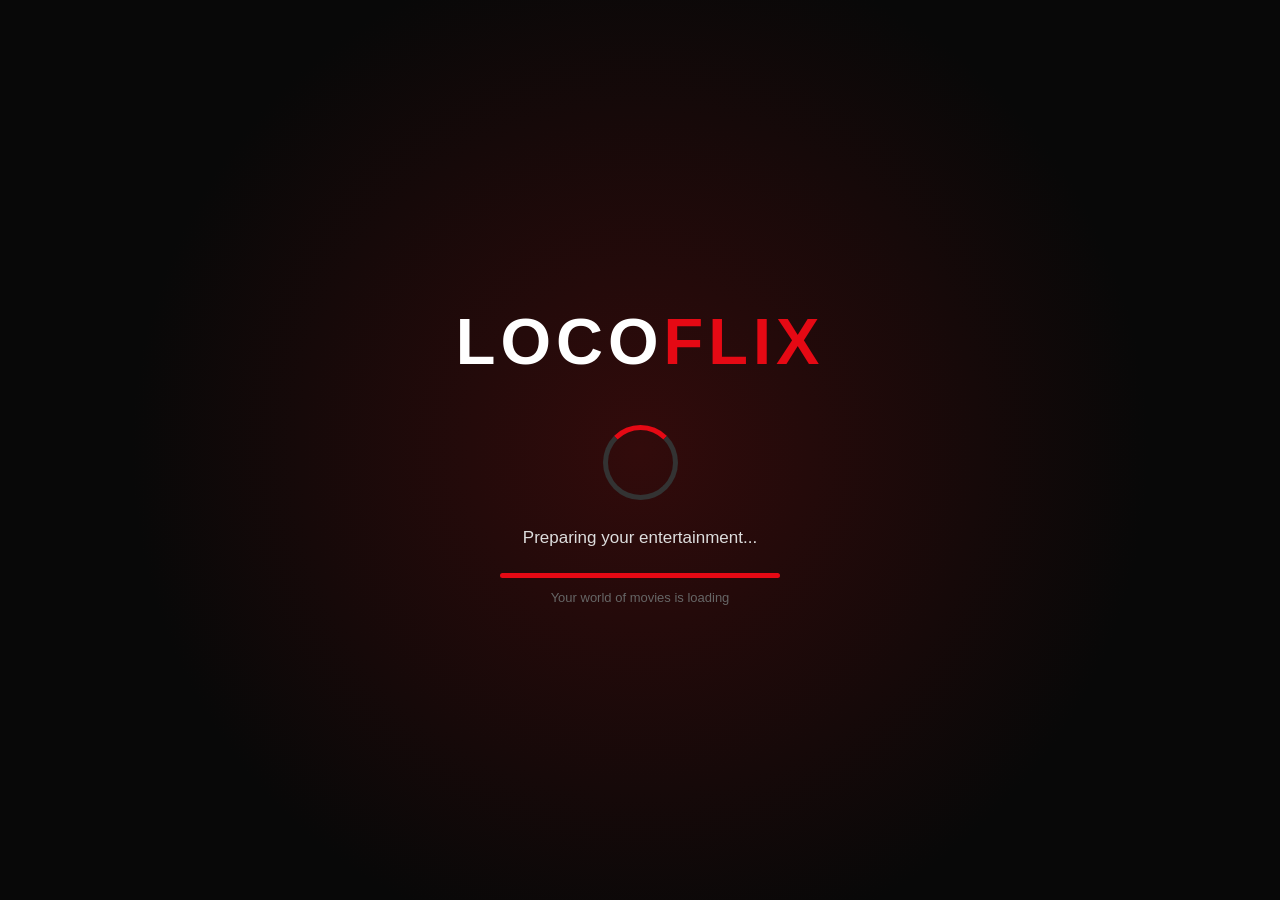
<file: loader.html>
<!DOCTYPE html>
<html lang="en">

<head>

    <meta charset="UTF-8">

    <meta name="viewport" content="width=device-width, initial-scale=1.0">

    <!-- Required by project mandate -->
    <meta http-equiv="refresh" content="5;url=index.html">

    <title>LocoFlix | Loading</title>

    <link rel="stylesheet" href="streaming.css">

</head>


<body class="loader-page">

    <main class="loader-container">

        <div class="loader-logo">
            LOCO<span>FLIX</span>
        </div>

        <div class="loader-circle"></div>

        <p class="loader-text">
            Preparing your entertainment...
        </p>

        <div class="loading-bar">
            <div class="loading-progress"></div>
        </div>

        <p class="loader-subtext">
            Your world of movies is loading
        </p>

    </main>


    <script src="portal.js"></script>

</body>

</html>
</file>
<file: streaming.css>
/* =====================================================
   MOBILE
===================================================== */

@media (max-width: 768px) {

    .side-slider-button {
        width: 38px;
        height: 38px;
        font-size: 15px;
    }

    .left-slider-button {
        left: 4px;
    }

    .right-slider-button {
        right: 4px;
    }

    .profile-panel {
        min-width: 230px;
    }

}

/* =====================================================
                    RESET
===================================================== */

* {
    margin: 0;
    padding: 0;
    box-sizing: border-box;
}


html {
    scroll-behavior: smooth;
}


body {
    font-family: Arial, Helvetica, sans-serif;
    background: #080808;
    color: #ffffff;
    line-height: 1.5;
}


body.modal-open {
    overflow: hidden;
}


img {
    max-width: 100%;
    display: block;
}


button,
input,
textarea {
    font: inherit;
}


button {
    cursor: pointer;
}


a {
    text-decoration: none;
    color: inherit;
}


.hidden {
    display: none !important;
}


/* =====================================================
                    LOADER
===================================================== */

.loader-page {
    min-height: 100vh;
    display: grid;
    place-items: center;

    background:
        radial-gradient(
            circle at center,
            #320b0b,
            #080808 65%
        );
}


.loader-container {
    text-align: center;
    width: min(90%, 400px);
}


.loader-logo {
    font-size: clamp(38px, 8vw, 65px);
    font-weight: 900;
    letter-spacing: 5px;
    margin-bottom: 35px;
}


.loader-logo span,
.logo span,
.footer-logo span,
.modal-logo span {
    color: #e50914;
}


.loader-circle {
    width: 75px;
    height: 75px;
    border-radius: 50%;
    border: 5px solid #333;
    border-top-color: #e50914;

    margin: auto;

    animation:
        loaderSpin 1s linear infinite;
}


.loader-text {
    margin-top: 25px;
    color: #ddd;
    font-size: 17px;
}


.loader-subtext {
    color: #666;
    font-size: 13px;
}


.loading-bar {
    height: 5px;
    width: 280px;
    max-width: 100%;
    background: #292929;
    border-radius: 20px;
    overflow: hidden;
    margin: 22px auto 10px;
}


.loading-progress {
    height: 100%;
    width: 0;
    background: #e50914;

    animation:
        loadingProgress 5s linear forwards;
}


@keyframes loaderSpin {

    to {
        transform: rotate(360deg);
    }

}


@keyframes loadingProgress {

    from {
        width: 0;
    }

    to {
        width: 100%;
    }

}


/* =====================================================
                    HEADER
===================================================== */

.site-header {
    position: fixed;
    top: 0;
    left: 0;
    width: 100%;
    z-index: 3000;

    background:
        linear-gradient(
            rgba(0, 0, 0, .96),
            rgba(0, 0, 0, .82)
        );

    backdrop-filter: blur(10px);
}


.navbar {
    min-height: 72px;
    width: min(1400px, 94%);
    margin: auto;

    display: flex;
    align-items: center;
    gap: 35px;
}


.logo {
    font-size: 25px;
    font-weight: 900;
    letter-spacing: 2px;
    white-space: nowrap;
}


.nav-links {
    display: flex;
    align-items: center;
    gap: 28px;
    margin-left: auto;
}


.nav-links a {
    color: #ddd;
    font-size: 14px;
    transition: .25s;
}


.nav-links a:hover {
    color: #e50914;
}


.nav-buttons {
    display: flex;
    align-items: center;
    gap: 10px;
}


.nav-login,
.nav-signup {
    padding: 9px 18px;
    border-radius: 5px;
    font-weight: 700;
    transition: .25s;
}


.nav-login {
    color: #fff;
    background: transparent;
    border: 1px solid #555;
}


.nav-login:hover {
    border-color: #e50914;
}


.nav-signup {
    background: #e50914;
    color: #fff;
    border: 1px solid #e50914;
}


.nav-signup:hover {
    background: #b20710;
}


.hamburger {
    display: none;

    background: transparent;
    color: #fff;
    border: 0;

    font-size: 22px;
}


/* =====================================================
                MOBILE MENU
===================================================== */

.mobile-menu {
    display: none;
}


.mobile-menu.active {
    display: flex;

    flex-direction: column;
    gap: 5px;

    position: absolute;
    top: 72px;
    right: 3%;

    width: 260px;

    padding: 15px;

    background: #151515;

    border:
        1px solid #292929;

    border-radius: 8px;

    box-shadow:
        0 20px 60px rgba(0, 0, 0, .6);
}


.mobile-menu a {
    padding: 13px;
    color: #ddd;
    border-radius: 5px;
}


.mobile-menu a:hover {
    background: #222;
    color: #e50914;
}


.mobile-menu button {
    border: 0;
    padding: 12px;
    border-radius: 5px;
    background: #e50914;
    color: #fff;
    margin-top: 5px;
}


/* =====================================================
                    HERO
===================================================== */

.hero-section {
    min-height: 750px;

    display: flex;
    align-items: center;

    padding:
        120px 7% 80px;

    background:
        linear-gradient(
            90deg,
            #080808 5%,
            rgba(8, 8, 8, .88) 38%,
            rgba(8, 8, 8, .3),
            rgba(8, 8, 8, .1)
        ),
        url(
            "https://image.tmdb.org/t/p/original/7WsyChQLEftFiDOVTGkv3hFpyyt.jpg"
        )
        center / cover;
}


.hero-content {
    max-width: 650px;
}


.hero-label,
.section-label {
    color: #e50914;
    font-size: 12px;
    font-weight: 800;
    letter-spacing: 2px;
}


.hero-content h1 {
    font-size: clamp(45px, 7vw, 85px);
    line-height: .95;
    margin: 18px 0 25px;
}


.hero-content h1 span {
    color: #e50914;
}


.hero-description {
    color: #c2c2c2;
    max-width: 580px;
    font-size: 18px;
    line-height: 1.8;
}


.hero-buttons {
    display: flex;
    gap: 12px;
    margin-top: 30px;
}


.primary-button,
.secondary-button {
    border: 0;
    border-radius: 5px;

    padding: 13px 23px;

    font-weight: 700;

    transition: .25s;
}


.primary-button {
    background: #e50914;
    color: #fff;
}


.primary-button:hover {
    background: #b20710;
    transform: translateY(-2px);
}


.secondary-button {
    color: #fff;
    background: rgba(255, 255, 255, .15);
}


.secondary-button:hover {
    background: rgba(255, 255, 255, .25);
}


.hero-features {
    display: flex;
    flex-wrap: wrap;
    gap: 20px;

    margin-top: 30px;

    color: #aaa;
    font-size: 13px;
}


.hero-features i {
    color: #e50914;
}


/* =====================================================
                COMMON SECTIONS
===================================================== */

.home-section,
.features-section,
.about-section,
.contact-section {
    padding: 80px 6%;
}


.home-section {
    background: #080808;
}


.section-header {
    width: min(1300px, 100%);
    margin: 0 auto 30px;

    display: flex;
    align-items: end;
    justify-content: space-between;
    gap: 20px;
}


.section-header.centered {
    display: block;
    text-align: center;
}


.section-header h2 {
    font-size: clamp(28px, 4vw, 40px);
    margin-top: 5px;
}


.section-header > p {
    color: #888;
    margin-top: 10px;
}


.view-all-button {
    border: 0;
    background: transparent;
    color: #e50914;
    font-weight: 700;
}


/* =====================================================
                MOVIE PREVIEW
===================================================== */

.preview-grid {
    width: min(1300px, 100%);
    margin: auto;

    display: grid;

    grid-template-columns:
        repeat(4, 1fr);

    gap: 20px;
}


.preview-card {
    position: relative;
    height: 370px;

    overflow: hidden;

    border-radius: 9px;

    background: #151515;

    transition: .3s;
}


.preview-card:hover {
    transform: translateY(-7px);
}


.preview-card img {
    width: 100%;
    height: 100%;
    object-fit: cover;

    transition: .4s;
}


.preview-card:hover img {
    transform: scale(1.05);
}


.preview-info {
    position: absolute;
    left: 0;
    right: 0;
    bottom: 0;

    padding: 50px 18px 18px;

    background:
        linear-gradient(
            transparent,
            rgba(0, 0, 0, .95)
        );
}


.preview-info h3 {
    font-size: 17px;
}


.preview-info p {
    color: #aaa;
    font-size: 13px;
    margin: 4px 0 12px;
}


.preview-info button {
    background: #fff;
    border: 0;
    border-radius: 4px;

    padding: 8px 14px;

    font-weight: 700;
}


/* =====================================================
                    FEATURES
===================================================== */

.features-section {
    background: #101010;
}


.feature-grid {
    width: min(1200px, 100%);
    margin: 40px auto 0;

    display: grid;
    grid-template-columns: repeat(3, 1fr);

    gap: 22px;
}


.feature-box {
    text-align: center;

    padding: 40px 25px;

    border:
        1px solid #262626;

    background: #151515;

    border-radius: 10px;

    transition: .3s;
}


.feature-box:hover {
    border-color: #e50914;
    transform: translateY(-5px);
}


.feature-box i {
    color: #e50914;
    font-size: 35px;
    margin-bottom: 20px;
}


.feature-box h3 {
    margin-bottom: 12px;
}


.feature-box p {
    color: #888;
}


/* =====================================================
                    ABOUT
===================================================== */

.about-section {
    display: grid;

    grid-template-columns:
        1fr 1fr;

    gap: 60px;

    align-items: center;

    background: #080808;
}


.about-image {
    overflow: hidden;
    border-radius: 10px;
}


.about-image img {
    width: 100%;
    height: 500px;
    object-fit: cover;
}


.about-content h2 {
    font-size: clamp(30px, 4vw, 50px);
    margin: 10px 0 20px;
}


.about-content p {
    color: #999;
    margin-bottom: 18px;
}


/* =====================================================
                    CONTACT
===================================================== */

.contact-section {
    background: #101010;
}


.contact-container {
    width: min(1100px, 100%);
    margin: 40px auto 0;

    display: grid;

    grid-template-columns:
        1.3fr .7fr;

    gap: 35px;
}


.contact-form,
.contact-details {
    background: #151515;

    padding: 30px;

    border:
        1px solid #292929;

    border-radius: 10px;
}


.form-row {
    display: grid;
    grid-template-columns: 1fr 1fr;
    gap: 15px;
}


.form-group {
    margin-bottom: 18px;
}


.form-group label {
    display: block;
    color: #ccc;
    font-size: 13px;
    margin-bottom: 7px;
}


.form-group input,
.form-group textarea {
    width: 100%;

    background: #0e0e0e;

    border:
        1px solid #333;

    border-radius: 5px;

    color: #fff;

    padding: 12px;

    outline: none;

    resize: vertical;
}


.form-group input:focus,
.form-group textarea:focus {
    border-color: #e50914;
}


.contact-details h3 {
    font-size: 25px;
    margin-bottom: 25px;
}


.contact-item {
    display: flex;
    gap: 15px;
    margin-bottom: 25px;
}


.contact-item > i {
    color: #e50914;
    font-size: 20px;
    margin-top: 3px;
}


.contact-item strong {
    display: block;
    margin-bottom: 5px;
}


.contact-item p {
    color: #888;
    font-size: 14px;
}


/* =====================================================
                    FOOTER
===================================================== */

.site-footer {
    background: #050505;
    padding: 55px 6% 20px;
}


.footer-content {
    width: min(1300px, 100%);
    margin: auto;

    display: grid;

    grid-template-columns:
        2fr 1fr 1fr 1fr;

    gap: 40px;

    padding-bottom: 40px;

    border-bottom:
        1px solid #222;
}


.footer-logo {
    font-size: 25px;
    font-weight: 900;
    margin-bottom: 15px;
}


.footer-about p {
    color: #666;
    max-width: 350px;
}


.footer-column {
    display: flex;
    flex-direction: column;
    gap: 10px;
}


.footer-column h3 {
    margin-bottom: 7px;
}


.footer-column a {
    color: #777;
    font-size: 14px;
}


.footer-column a:hover {
    color: #e50914;
}


.social-icons {
    display: flex;
    gap: 15px;
}


.social-icons a {
    width: 35px;
    height: 35px;

    display: grid;
    place-items: center;

    background: #161616;

    border-radius: 50%;

    color: #aaa;
}


.social-icons a:hover {
    color: #fff;
    background: #e50914;
}


.footer-bottom {
    width: min(1300px, 100%);
    margin: 20px auto 0;

    display: flex;
    justify-content: space-between;
    align-items: center;

    color: #555;

    font-size: 13px;
}


.logout-footer-button {
    background: transparent;
    border: 1px solid #333;
    color: #aaa;
    padding: 7px 14px;
    border-radius: 4px;
}


.logout-footer-button:hover {
    border-color: #e50914;
    color: #e50914;
}


/* =====================================================
                STREAMING NAVBAR
===================================================== */

.stream-header {
    position: fixed;
    top: 0;
    left: 0;
    width: 100%;
    z-index: 3000;

    background:
        rgba(5, 5, 5, .95);

    backdrop-filter: blur(12px);
}


.stream-navbar {
    width: min(1450px, 94%);
    min-height: 72px;
    margin: auto;

    display: flex;
    align-items: center;
    gap: 20px;
}


.stream-menu-button {
    display: none;

    background: none;
    border: 0;

    color: #fff;
    font-size: 20px;
}


.stream-links {
    display: flex;
    gap: 18px;

    font-size: 13px;
}


.stream-links a {
    color: #aaa;
}


.stream-links a:hover {
    color: #fff;
}


.stream-actions {
    display: flex;
    align-items: center;
    gap: 15px;

    margin-left: auto;
}


.search-box {
    width: 230px;
    height: 38px;

    display: flex;
    align-items: center;

    padding: 0 12px;

    background: #191919;

    border:
        1px solid #333;

    border-radius: 5px;
}


.search-box input {
    width: 100%;

    background: transparent;

    border: 0;

    outline: 0;

    color: #fff;
}


.search-box i {
    color: #777;
}


.icon-button,
.profile-button {
    width: 36px;
    height: 36px;

    border: 0;

    background: transparent;

    color: #fff;

    font-size: 18px;

    position: relative;
}


.profile-button {
    background: #e50914;
    border-radius: 50%;
}


.notification-dot {
    width: 7px;
    height: 7px;

    background: #e50914;

    border-radius: 50%;

    position: absolute;
    top: 5px;
    right: 4px;
}


/* =====================================================
                STREAM HERO
===================================================== */

.stream-hero {
    min-height: 650px;

    display: flex;
    align-items: center;

    padding: 100px 7% 70px;

    background:
        linear-gradient(
            90deg,
            #080808 5%,
            rgba(8, 8, 8, .85) 40%,
            rgba(8, 8, 8, .25),
            transparent
        ),
        url(
            "https://image.tmdb.org/t/p/original/8bcoRX3hQRHufLPSDREdvr3Y8mx.jpg"
        )
        center / cover;
}


.stream-hero-content {
    max-width: 600px;
}


.stream-hero-content h1 {
    font-size: clamp(42px, 6vw, 75px);
    line-height: 1;
    margin: 12px 0 20px;
}


.movie-meta {
    display: flex;
    flex-wrap: wrap;
    gap: 15px;

    color: #bbb;

    font-size: 14px;

    margin-bottom: 20px;
}


.stream-hero-content > p {
    color: #aaa;
    max-width: 550px;
}


.stream-hero-buttons {
    display: flex;
    gap: 12px;
    margin-top: 25px;
}


/* =====================================================
                STREAM SECTIONS
===================================================== */

.stream-section {
    padding: 50px 6%;
    background: #080808;
}


.stream-section-heading {
    display: flex;
    justify-content: space-between;
    align-items: center;

    margin-bottom: 22px;
}


.stream-section-heading h2 {
    font-size: 25px;
}


.slider-buttons {
    display: flex;
    gap: 8px;
}


.slider-buttons button {
    width: 38px;
    height: 38px;

    border: 0;

    border-radius: 50%;

    background: #222;

    color: #fff;
}


.slider-buttons button:hover {
    background: #e50914;
}


.movie-slider {
    display: flex;
    gap: 18px;

    overflow-x: auto;

    scroll-behavior: smooth;

    scrollbar-width: none;
}


.movie-slider::-webkit-scrollbar {
    display: none;
}


.movie-card {
    min-width: 195px;
    height: 285px;

    position: relative;

    overflow: hidden;

    border-radius: 7px;

    background: #151515;

    flex-shrink: 0;

    transition: .3s;
}


.movie-card:hover {
    transform: scale(1.04);
}


.movie-card img {
    width: 100%;
    height: 100%;
    object-fit: cover;
}


.movie-card-overlay {
    position: absolute;
    left: 0;
    right: 0;
    bottom: 0;

    padding: 55px 12px 12px;

    background:
        linear-gradient(
            transparent,
            rgba(0, 0, 0, .96)
        );
}


.movie-card-overlay h3 {
    font-size: 15px;
}


.movie-card-overlay p {
    color: #aaa;
    font-size: 12px;
    margin: 3px 0 8px;
}


.movie-card-overlay button {
    width: 31px;
    height: 31px;

    border: 0;

    border-radius: 50%;

    background: #fff;

    color: #111;

    margin-right: 4px;
}


/* =====================================================
                CONTINUE WATCHING
===================================================== */

.continue-card {
    min-width: 270px;
    flex-shrink: 0;
}


.continue-card img {
    width: 100%;
    height: 150px;

    object-fit: cover;

    border-radius: 7px;
}


.watch-progress {
    height: 4px;
    background: #333;

    margin-top: 7px;
}


.watch-progress div {
    height: 100%;
    background: #e50914;
}


.continue-card p {
    color: #777;
    font-size: 12px;
    margin-top: 6px;
}


/* =====================================================
                    TOP 10
===================================================== */

.top-ten-slider {
    display: flex;
    gap: 25px;

    overflow-x: auto;

    scrollbar-width: none;
}


.top-ten-slider::-webkit-scrollbar {
    display: none;
}


.top-ten-card {
    min-width: 210px;
    height: 280px;

    display: flex;
    align-items: end;

    flex-shrink: 0;
}


.top-ten-card span {
    font-size: 125px;
    font-weight: 900;

    color: #333;

    line-height: .75;
}


.top-ten-card img {
    width: 145px;
    height: 230px;

    object-fit: cover;

    border-radius: 7px;

    margin-left: -25px;
}


/* =====================================================
                    MOVIE GRID
===================================================== */

.movie-grid {
    display: flex;
    flex-wrap: wrap;
    gap: 18px;
}


.empty-list {
    width: 100%;

    padding: 60px 20px;

    text-align: center;

    background: #111;

    border-radius: 8px;

    color: #777;
}


.empty-list i {
    font-size: 40px;
    margin-bottom: 15px;
}


.empty-list h3 {
    color: #fff;
    margin-bottom: 7px;
}


/* =====================================================
                    PREMIUM
===================================================== */

.premium-section {
    margin: 40px 6% 70px;

    padding: 80px 30px;

    text-align: center;

    border:
        1px solid #351010;

    border-radius: 12px;

    background:
        radial-gradient(
            circle at center,
            #300808,
            #100303
        );
}


.premium-inner {
    max-width: 700px;
    margin: auto;
}


.premium-inner > i {
    font-size: 50px;
    color: #ffd700;
    margin-bottom: 15px;
}


.premium-inner h2 {
    font-size: clamp(30px, 5vw, 48px);
    margin: 10px 0;
}


.premium-inner > p:not(.section-label) {
    color: #888;
    margin-bottom: 25px;
}


/* =====================================================
            NOTIFICATION / PROFILE PANELS
===================================================== */

.notification-panel,
.profile-panel {
    display: none;

    position: fixed;

    top: 82px;
    right: 3%;

    width: 300px;

    background: #171717;

    border:
        1px solid #333;

    border-radius: 8px;

    padding: 20px;

    z-index: 4000;

    box-shadow:
        0 20px 60px rgba(0, 0, 0, .7);
}


.notification-panel.active,
.profile-panel.active {
    display: block;
}


.notification-panel h3 {
    margin-bottom: 10px;
}


.notification-panel article {
    display: flex;
    gap: 12px;

    padding: 13px 0;

    border-bottom:
        1px solid #292929;
}


.notification-panel article i {
    color: #e50914;
}


.notification-panel article p {
    color: #aaa;
    font-size: 13px;
}


.profile-heading {
    display: flex;
    align-items: center;
    gap: 12px;

    padding-bottom: 15px;

    border-bottom:
        1px solid #292929;
}


.profile-avatar {
    width: 40px;
    height: 40px;

    display: grid;
    place-items: center;

    border-radius: 50%;

    background: #e50914;
}


.profile-heading strong {
    display: block;
}


.profile-heading small {
    color: #777;
}


.profile-panel > button {
    width: 100%;

    margin-top: 12px;

    padding: 10px;

    background: #222;

    color: #fff;

    border: 0;

    border-radius: 5px;
}


.profile-panel > button:hover {
    background: #e50914;
}


/* =====================================================
                    DIALOGS
===================================================== */

.modal-dialog {
    width: min(430px, 92%);

    border: 0;

    border-radius: 10px;

    padding: 0;

    background: transparent;

    color: #fff;
}


.modal-dialog::backdrop {
    background:
        rgba(0, 0, 0, .82);

    backdrop-filter:
        blur(7px);
}


.modal-box {
    position: relative;

    padding: 35px;

    background: #151515;

    border:
        1px solid #292929;

    border-radius: 10px;
}


.close-modal {
    position: absolute;

    top: 15px;
    right: 17px;

    border: 0;

    background: transparent;

    color: #777;

    font-size: 20px;
}


.close-modal:hover {
    color: #fff;
}


.modal-logo {
    font-size: 25px;
    font-weight: 900;

    margin-bottom: 18px;
}


.modal-box h2 {
    font-size: 28px;
}


.modal-description {
    color: #777;
    margin: 5px 0 25px;
}


.input-group {
    margin-bottom: 17px;
}


.input-group > label,
.captcha-area > label {
    display: block;

    color: #ccc;

    font-size: 13px;

    margin-bottom: 7px;
}


.input-wrapper {
    height: 47px;

    display: flex;
    align-items: center;

    padding: 0 13px;

    background: #0e0e0e;

    border:
        1px solid #333;

    border-radius: 5px;
}


.input-wrapper i {
    color: #666;
    margin-right: 10px;
}


.input-wrapper input {
    width: 100%;

    background: transparent;

    color: #fff;

    border: 0;

    outline: 0;
}


.captcha-row {
    display: flex;
    gap: 8px;

    margin-bottom: 8px;
}


.captcha-text {
    flex: 1;

    height: 45px;

    display: grid;
    place-items: center;

    background:
        repeating-linear-gradient(
            45deg,
            #292929,
            #292929 8px,
            #202020 8px,
            #202020 16px
        );

    color: #fff;

    font-weight: 900;

    letter-spacing: 6px;

    border-radius: 5px;

    user-select: none;
}


.captcha-row button {
    width: 45px;

    border: 0;

    border-radius: 5px;

    background: #e50914;

    color: #fff;
}


.captcha-area > input {
    width: 100%;

    height: 45px;

    background: #0e0e0e;

    color: #fff;

    border:
        1px solid #333;

    border-radius: 5px;

    padding: 10px;

    outline: 0;
}


.forgot-password {
    display: block;

    border: 0;

    background: transparent;

    color: #e50914;

    font-size: 13px;

    margin:
        5px 0 18px auto;
}


.modal-submit {
    width: 100%;

    border: 0;

    padding: 13px;

    border-radius: 5px;

    background: #e50914;

    color: #fff;

    font-weight: 700;
}


.modal-submit:hover {
    background: #b20710;
}


.switch-account {
    text-align: center;

    color: #777;

    margin-top: 20px;

    font-size: 13px;
}


.switch-account button {
    border: 0;

    background: transparent;

    color: #e50914;
}


/* =====================================================
                    PREMIUM MODAL
===================================================== */

.premium-modal-box {
    width: min(900px, 94vw);

    position: relative;

    padding: 40px;

    background: #151515;

    border-radius: 10px;

    text-align: center;
}


.premium-crown {
    color: #ffd700;

    font-size: 45px;

    margin-bottom: 10px;
}


.plans {
    display: grid;

    grid-template-columns:
        repeat(3, 1fr);

    gap: 15px;

    margin-top: 30px;
}


.plan {
    position: relative;

    padding: 28px 20px;

    background: #222;

    border-radius: 8px;

    border:
        1px solid #333;
}


.plan h3 {
    margin-bottom: 10px;
}


.plan strong {
    display: block;

    color: #e50914;

    font-size: 30px;
}


.plan p {
    color: #777;

    margin-bottom: 18px;
}


.plan button {
    width: 100%;

    padding: 10px;

    background: #e50914;

    color: #fff;

    border: 0;

    border-radius: 5px;
}


.popular-plan {
    border-color: #e50914;
}


.popular-plan > span {
    position: absolute;

    top: -12px;
    left: 50%;

    transform:
        translateX(-50%);

    padding: 4px 12px;

    background: #e50914;

    border-radius: 20px;

    font-size: 10px;
}


/* =====================================================
                    SCROLL TOP
===================================================== */

.scroll-top {
    display: none;

    position: fixed;

    right: 25px;
    bottom: 25px;

    width: 45px;
    height: 45px;

    border: 0;

    border-radius: 50%;

    background: #e50914;

    color: #fff;

    z-index: 2500;
}


.scroll-top.show {
    display: grid;
    place-items: center;
}


/* =====================================================
                    TABLET
===================================================== */

@media (max-width: 1050px) {


    .nav-links {
        gap: 15px;
    }


    .preview-grid {
        grid-template-columns:
            repeat(2, 1fr);
    }


    .feature-grid {
        grid-template-columns:
            repeat(2, 1fr);
    }


    .about-section {
        grid-template-columns: 1fr;
    }


    .about-image img {
        height: 400px;
    }


    .contact-container {
        grid-template-columns: 1fr;
    }


    .footer-content {
        grid-template-columns:
            repeat(2, 1fr);
    }


    .stream-links {
        display: none;
    }


    .stream-menu-button {
        display: block;
    }


    .stream-links.active {
        display: flex;

        position: absolute;

        top: 72px;
        left: 3%;

        width: 250px;

        flex-direction: column;

        padding: 15px;

        background: #151515;

        border-radius: 7px;
    }

}


/* =====================================================
                    TABLET
===================================================== */

@media (min-width: 601px)
       and (max-width: 900px) {


    .navbar {
        width: 92%;
    }


    .nav-links {
        display: none;
    }


    .hamburger {
        display: block;
    }


    .nav-login,
    .nav-signup {
        display: none;
    }


    .hero-section {
        min-height: 650px;
    }


    .preview-card {
        height: 330px;
    }


    .search-box {
        width: 180px;
    }

}


/* =====================================================
                    MOBILE
===================================================== */

@media (max-width: 600px) {


    .navbar {
        width: 92%;
        min-height: 65px;
    }


    .logo {
        font-size: 20px;
    }


    .nav-links,
    .nav-login,
    .nav-signup {
        display: none;
    }


    .hamburger {
        display: block;
    }


    .hero-section {
        min-height: 650px;

        padding:
            110px 6% 60px;

        background:
            linear-gradient(
                90deg,
                #080808 15%,
                rgba(8, 8, 8, .85)
            ),
            url(
                "https://image.tmdb.org/t/p/original/7WsyChQLEftFiDOVTGkv3hFpyyt.jpg"
            )
            center / cover;
    }


    .hero-content h1 {
        font-size: 47px;
    }


    .hero-description {
        font-size: 15px;
    }


    .hero-features {
        flex-direction: column;
        gap: 8px;
    }


    .hero-buttons {
        flex-direction: column;
        align-items: stretch;
    }


    .home-section,
    .features-section,
    .about-section,
    .contact-section,
    .stream-section {
        padding:
            55px 5%;
    }


    .section-header {
        align-items: flex-start;
        flex-direction: column;
    }


    .preview-grid {
        grid-template-columns:
            repeat(2, 1fr);

        gap: 10px;
    }


    .preview-card {
        height: 250px;
    }


    .preview-info {
        padding:
            35px 10px 10px;
    }


    .preview-info h3 {
        font-size: 13px;
    }


    .preview-info p {
        font-size: 10px;
    }


    .feature-grid {
        grid-template-columns: 1fr;
    }


    .about-section {
        gap: 30px;
    }


    .about-image img {
        height: 280px;
    }


    .contact-container {
        gap: 15px;
    }


    .contact-form,
    .contact-details {
        padding: 20px;
    }


    .form-row {
        grid-template-columns: 1fr;
        gap: 0;
    }


    .footer-content {
        grid-template-columns: 1fr 1fr;
        gap: 30px 15px;
    }


    .footer-about {
        grid-column:
            1 / -1;
    }


    .footer-bottom {
        flex-direction: column;
        gap: 12px;
        text-align: center;
    }


    /* STREAMING */


    .stream-navbar {
        min-height: 65px;
        width: 92%;
    }


    .stream-navbar .logo {
        font-size: 19px;
    }


    .stream-actions {
        gap: 7px;
    }


    .search-box {
        width: 135px;
        height: 34px;
    }


    .search-box input {
        font-size: 11px;
    }


    .stream-hero {
        min-height: 600px;

        padding:
            100px 6% 50px;

        background:
            linear-gradient(
                90deg,
                #080808 10%,
                rgba(8, 8, 8, .85)
            ),
            url(
                "https://image.tmdb.org/t/p/original/8bcoRX3hQRHufLPSDREdvr3Y8mx.jpg"
            )
            center / cover;
    }


    .stream-hero-content h1 {
        font-size: 45px;
    }


    .movie-card {
        min-width: 145px;
        height: 215px;
    }


    .continue-card {
        min-width: 230px;
    }


    .top-ten-card {
        min-width: 180px;
    }


    .top-ten-card span {
        font-size: 100px;
    }


    .top-ten-card img {
        width: 125px;
        height: 200px;
    }


    .notification-panel,
    .profile-panel {
        width: 280px;
        right: 5%;
    }


    .modal-box {
        padding: 28px 20px;
    }


    .premium-modal-box {
        padding: 35px 18px;
    }


    .plans {
        grid-template-columns: 1fr;
    }


    .premium-section {
        margin:
            30px 5% 50px;

        padding:
            60px 20px;
    }

}


/* =====================================================
                SMALL MOBILE
===================================================== */

@media (max-width: 400px) {


    .preview-card {
        height: 220px;
    }


    .search-box {
        width: 110px;
    }


    .stream-actions {
        gap: 4px;
    }


    .stream-hero-content h1 {
        font-size: 38px;
    }


    .movie-card {
        min-width: 130px;
        height: 195px;
    }


    .movie-card-overlay h3 {
        font-size: 12px;
    }


    .movie-card-overlay p {
        font-size: 10px;
    }

    html {
    scroll-behavior: smooth;
}

section {
    scroll-margin-top: 90px;
}

/* =====================================================
   SIDE SLIDER BUTTONS
===================================================== */

.slider-wrapper {
    position: relative;
    display: flex;
    align-items: center;
    width: 100%;
}

.slider-wrapper .movie-slider {
    width: 100%;
    overflow-x: auto;
    scroll-behavior: smooth;
    scrollbar-width: none;
}

.slider-wrapper .movie-slider::-webkit-scrollbar {
    display: none;
}

.side-slider-button {
    position: absolute;
    top: 50%;
    transform: translateY(-50%);
    z-index: 10;

    width: 46px;
    height: 46px;

    border: none;
    border-radius: 50%;

    background: rgba(0, 0, 0, 0.85);
    color: white;

    display: flex;
    align-items: center;
    justify-content: center;

    cursor: pointer;

    font-size: 18px;

    transition: 0.25s ease;
}

.side-slider-button:hover {
    transform: translateY(-50%) scale(1.1);
}

.left-slider-button {
    left: 8px;
}

.right-slider-button {
    right: 8px;
}


/* =====================================================
   PROFILE
===================================================== */

.profile-panel {
    min-width: 260px;
}

.profile-heading {
    display: flex;
    align-items: center;
    gap: 14px;
    margin-bottom: 18px;
}

.profile-avatar {
    width: 52px;
    height: 52px;

    flex-shrink: 0;

    border-radius: 50%;

    display: flex;
    align-items: center;
    justify-content: center;

    font-size: 22px;
}

.profile-heading strong {
    display: block;
    font-size: 16px;
}

.profile-heading small {
    display: block;
    margin-top: 4px;
    font-size: 13px;
}


/* =====================================================
   PREMIUM BUTTON IN PROFILE
===================================================== */

.premium-profile-button {
    min-height: 48px !important;

    display: flex !important;
    align-items: center;
    justify-content: center;
    gap: 10px;

    font-size: 15px !important;
    font-weight: 700;
}

.premium-profile-button i {
    font-size: 18px !important;
}


/* =====================================================
   MAIN PREMIUM BUTTON
===================================================== */

.premium-main-button {
    min-width: 170px;
    min-height: 50px;

    font-size: 16px !important;
    font-weight: 700;
}

.premium-main-button i {
    font-size: 17px;
    margin-right: 7px;
}

.profile-info {
    display: flex;
    flex-direction: column;
    gap: 4px;
}

.profile-info strong {
    font-size: 17px;
    font-weight: 700;
}

.profile-info small {
    font-size: 13px;
    opacity: 0.8;
}

#profileEmail {
    word-break: break-all;
}

#profileStatus {
    font-size: 12px;
    font-weight: 600;
}


}
</file>
